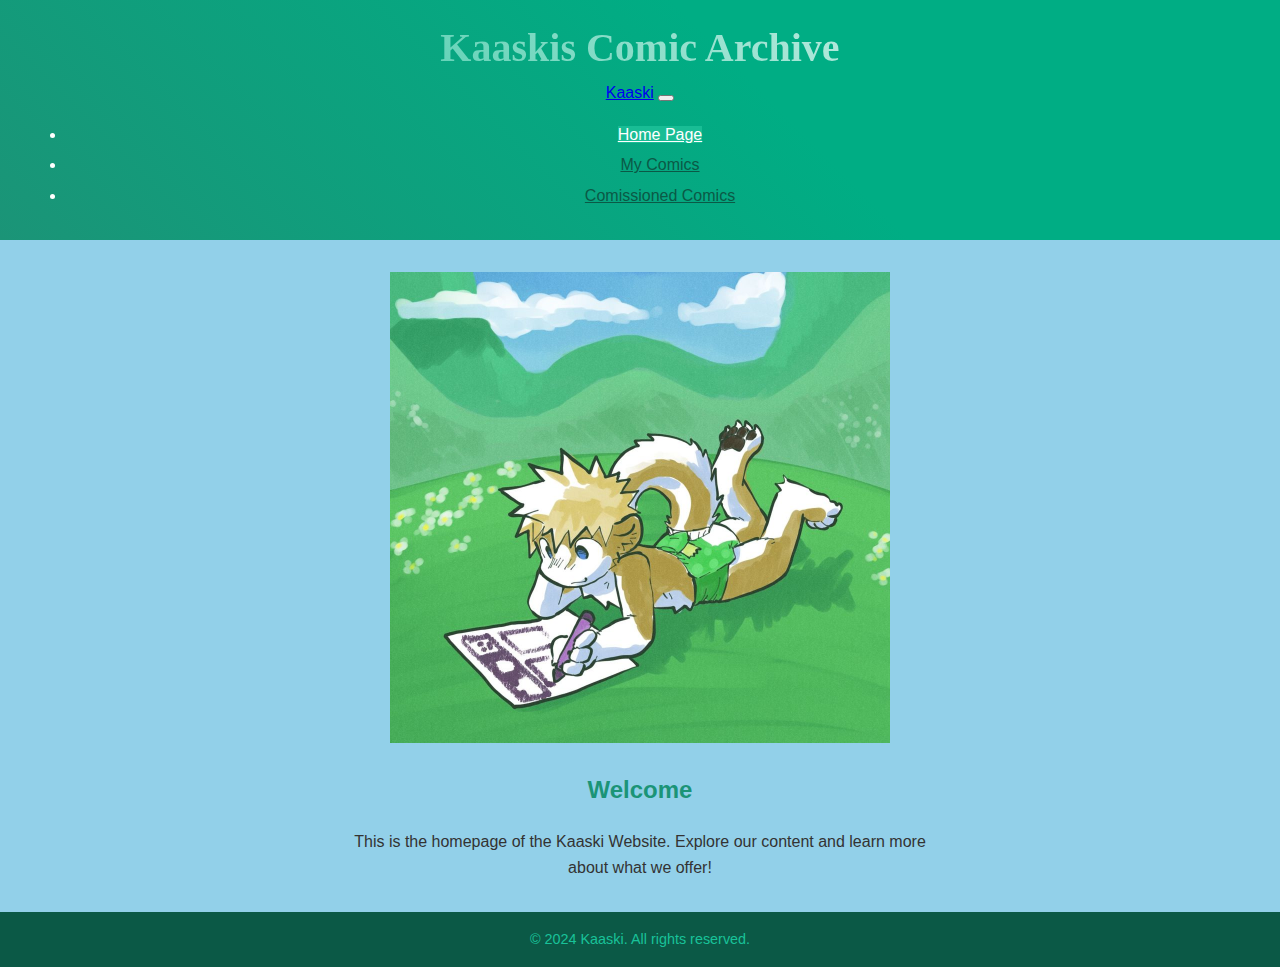
<file: index.html>
<!DOCTYPE html>
<html lang="en">
<head>
    <meta charset="UTF-8">
    <meta name="viewport" content="width=device-width, initial-scale=1.0">
    <link rel="apple-touch-icon" sizes="180x180" href="/Images/apple-touch-icon.png">
    <link rel="icon" type="image/png" sizes="32x32" href="/Images/favicon-32x32.png">
    <link rel="icon" type="image/png" sizes="16x16" href="/Images/favicon-16x16.png">
    <link rel="manifest" href="/site.webmanifest">
    <title>Kaaski Comics Archive</title>
    <link href="https://cdn.jsdelivr.net/npm/bootstrap@5.3.7/dist/css/bootstrap.min.css" rel="stylesheet" integrity="sha384-LN+7fdVzj6u52u30Kp6M/trliBMCMKTyK833zpbD+pXdCLuTusPj697FH4R/5mcr" crossorigin="anonymous">
    <link rel="stylesheet" href="CSS/styles.css">
</head>
<body>
    <header>
        <h1>Kaaskis Comic Archive</h1>
        <nav class="navbar navbar-expand-lg navbar-light bg-light">
            <div class="container-fluid">
                <a class="navbar-brand" href="#">Kaaski</a>

                <!-- Hamburger Button -->
                <button class="navbar-toggler" type="button" data-bs-toggle="collapse" data-bs-target="#navbarNav" 
                aria-controls="navbarNav" aria-expanded="false" aria-label="Toggle navigation">
                <span class="navbar-toggler-icon"></span>
                </button>

                <!-- Collapsible Menu -->
                <div class="collapse navbar-collapse nav-pills" id="navbarNav">
                    <ul class="navbar-nav ms-auto">
                        <li class="nav-item">
                            <a class="nav-link active" aria-current="page" href="index.html">Home Page</a>
                        </li>
                        <li class="nav-item">
                            <a class="nav-link" href="mycomics.html">My Comics</a>
                        </li>
                        <li class="nav-item">
                            <a class="nav-link" href="comissionedcomics.html">Comissioned Comics</a>
                        </li>
                    </ul>
                </div>
            </div>
        </nav>

    </header>
    <main>
        <img src="Images/Kaaski_Arts.jpg" alt="Kaaski drawing on grass" class="img-fluid mb-4" style="width: 100%; height: auto; max-width: 500px;">
        <h2>Welcome</h2>
        <p>This is the homepage of the Kaaski Website. Explore our content and learn more about what we offer!</p>
    </main>
    <footer>
        &copy; 2024 Kaaski. All rights reserved.
    </footer>

    <script src="https://cdn.jsdelivr.net/npm/bootstrap@5.3.7/dist/js/bootstrap.bundle.min.js" integrity="sha384-ndDqU0Gzau9qJ1lfW4pNLlhNTkCfHzAVBReH9diLvGRem5+R9g2FzA8ZGN954O5Q" crossorigin="anonymous"></script>
</body>
</html>
</file>
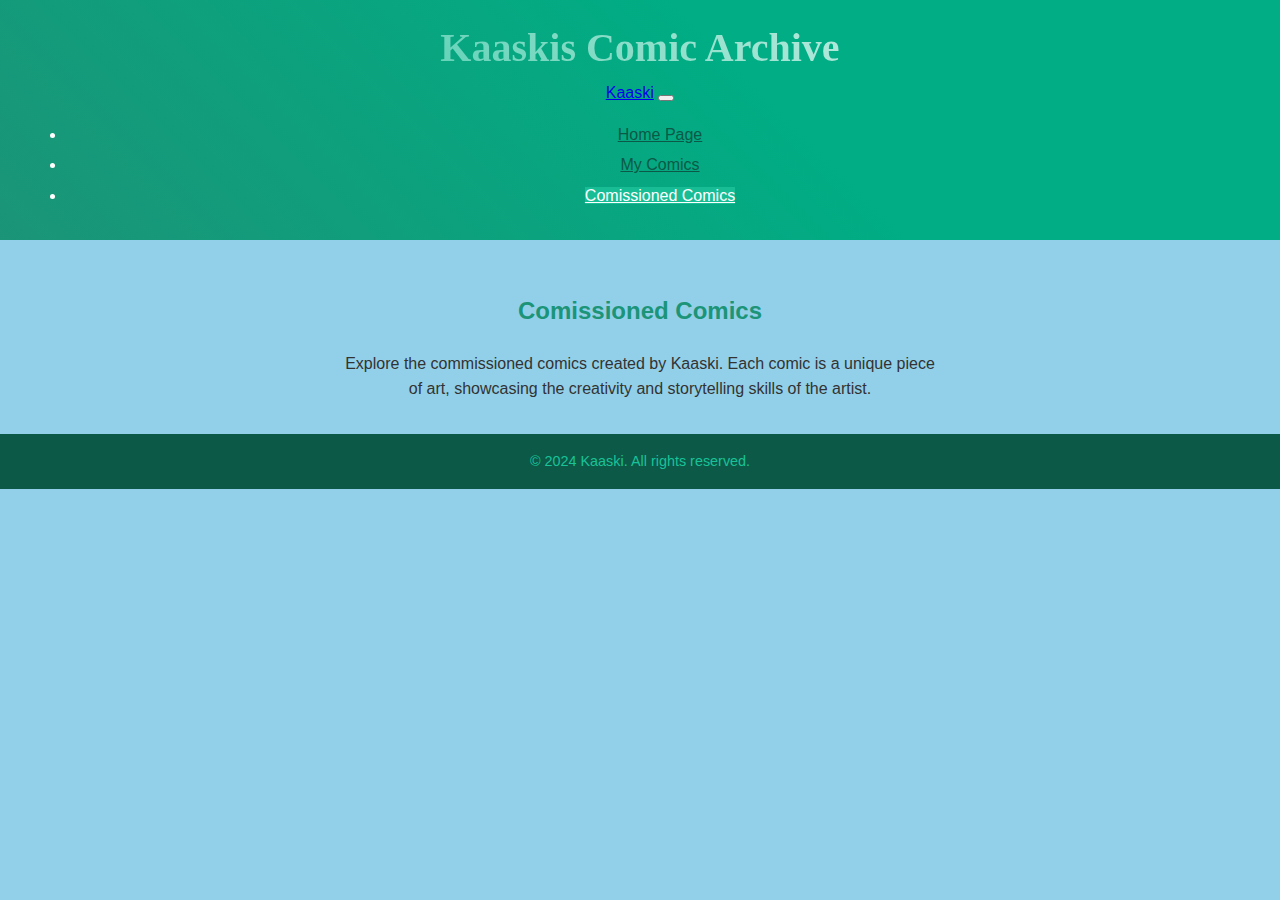
<file: comissionedcomics.html>
<!DOCTYPE html>
<html lang="en">
<head>
    <meta charset="UTF-8">
    <meta name="viewport" content="width=device-width, initial-scale=1.0">
    <link rel="apple-touch-icon" sizes="180x180" href="/Images/apple-touch-icon.png">
    <link rel="icon" type="image/png" sizes="32x32" href="/Images/favicon-32x32.png">
    <link rel="icon" type="image/png" sizes="16x16" href="/Images/favicon-16x16.png">
    <link rel="manifest" href="/site.webmanifest">
    <title>Comissioned Comics</title>
    <link href="https://cdn.jsdelivr.net/npm/bootstrap@5.3.7/dist/css/bootstrap.min.css" rel="stylesheet" integrity="sha384-LN+7fdVzj6u52u30Kp6M/trliBMCMKTyK833zpbD+pXdCLuTusPj697FH4R/5mcr" crossorigin="anonymous">
    <link rel="stylesheet" href="CSS/styles.css">
</head>
<body>
    <header>
        <h1>Kaaskis Comic Archive</h1>
        <nav class="navbar navbar-expand-lg navbar-light bg-light">
            <div class="container-fluid">
                <a class="navbar-brand" href="#">Kaaski</a>

                <!-- Hamburger Button -->
                <button class="navbar-toggler" type="button" data-bs-toggle="collapse" data-bs-target="#navbarNav" 
                aria-controls="navbarNav" aria-expanded="false" aria-label="Toggle navigation">
                <span class="navbar-toggler-icon"></span>
                </button>

                <!-- Collapsible Menu -->
                <div class="collapse navbar-collapse nav-pills" id="navbarNav">
                    <ul class="navbar-nav ms-auto">
                        <li class="nav-item">
                            <a class="nav-link" href="index.html">Home Page</a>
                        </li>
                        <li class="nav-item">
                            <a class="nav-link" href="mycomics.html">My Comics</a>
                        </li>
                        <li class="nav-item">
                            <a class="nav-link active" aria-current="page" href="comissionedcomics.html">Comissioned Comics</a>
                        </li>
                    </ul>
                </div>
            </div>
        </nav>

    </header>
    <main>
        <h2>Comissioned Comics</h2>
        <p>Explore the commissioned comics created by Kaaski. Each comic is a unique piece of art, showcasing the creativity and storytelling skills of the artist.</p>
    </main>
    <footer>
        &copy; 2024 Kaaski. All rights reserved.
    </footer>

    <script src="https://cdn.jsdelivr.net/npm/bootstrap@5.3.7/dist/js/bootstrap.bundle.min.js" integrity="sha384-ndDqU0Gzau9qJ1lfW4pNLlhNTkCfHzAVBReH9diLvGRem5+R9g2FzA8ZGN954O5Q" crossorigin="anonymous"></script>
</body>
</html>
</file>
<file: CSS/styles.css>
/* General Styles */
body {
    background-color: #92d0e9;
    color: #222222; /* Darker text for better contrast on light blue */
    font-family: 'Questrial', sans-serif;
    margin: 0;
    padding: 0;
    line-height: 1.6;
}

/* Header Styling */
header {
    background-image: linear-gradient(45deg, #1B9477 0%, #00AD84 60%);
    padding: 1rem;
    text-align: center;
    color: #FFFFFF;
}

header h1 {
    font-family: 'Playfair Display', serif;
    font-size: 2.5em;
    background-image: linear-gradient(45deg, #19BD95 0%, #FFFFFF 100%);
    -webkit-background-clip: text;
    -webkit-text-fill-color: transparent;
    margin: 0;
}

/* Navigation Styling */
.nav-pills .nav-link {
    color: #0B5946; /* Default text color for non-active links */
    background-color: transparent;
    transition: all 0.3s;
}

/* On hover */
.nav-pills .nav-link:hover {
    background-color: #19BD95; /* Your teal hover background */
    color: #fff;
}

/* Active link style */
.nav-pills .nav-link.active {
    background-color: #19BD95; /* Teal background */
    color: #fff; /* White text */
}

.nav-item {
    margin: 5px 10px;
}


/* Main Content */
main {
    padding: 2rem;
    text-align: center;
}

main h2 {
    color: #1B9477;
}

main p {
    max-width: 600px;
    margin: 0 auto;
    color: #333333;
}

.btn {
    margin: 5px 0;
}

.more-info {
    color: #0B5946;
    text-decoration: none;
    font-weight: bold;
    background-color: #19BD95;
}

.accordion-item {
    background-color: transparent;
}

.row {
    margin: 20px 0;
}

.free-avaliable {
    background-color: #19BD95;
    color: #FFFFFF;
    border: none;
    padding: 0.5rem 1rem;
    border-radius: 30px;
    transition: background-color 0.3s;
}

/* Comic Page Container */
.comic-container {
    display: flex;
    flex-direction: column;
    align-items: center;
    justify-content: center;
    padding: 20px;
}

/* Comic Image Styles */
.comic-image {
    max-width: 95vw;
    max-height: 85vh;
    width: auto;
    height: auto;
    object-fit: contain;
    margin-bottom: 20px;
}

/* Navigation Buttons */
.nav-buttons {
    display: flex;
    gap: 20px;
}

.nav-button {
    padding: 10px 20px;
    font-size: 1.2rem;
    background-color: #007bff;
    color: #fff;
    border: none;
    border-radius: 8px;
    cursor: pointer;
    transition: background-color 0.3s;
}

.nav-button:hover {
    background-color: #0056b3;
}




/* Footer Styling */
footer {
    background-color: #0B5946;
    color: #19C299;
    text-align: center;
    padding: 1rem;
    font-size: 0.9em;
}

/* Buttons Example */
.button {
    background-color: #0B5946;
    color: #FFFFFF;
    padding: 0.75rem 1.5rem;
    border-radius: 30px;
    text-decoration: none;
    display: inline-block;
    transition: background-color 0.3s;
}

.button:hover {
    background-color: #007A5D;
}
</file>
